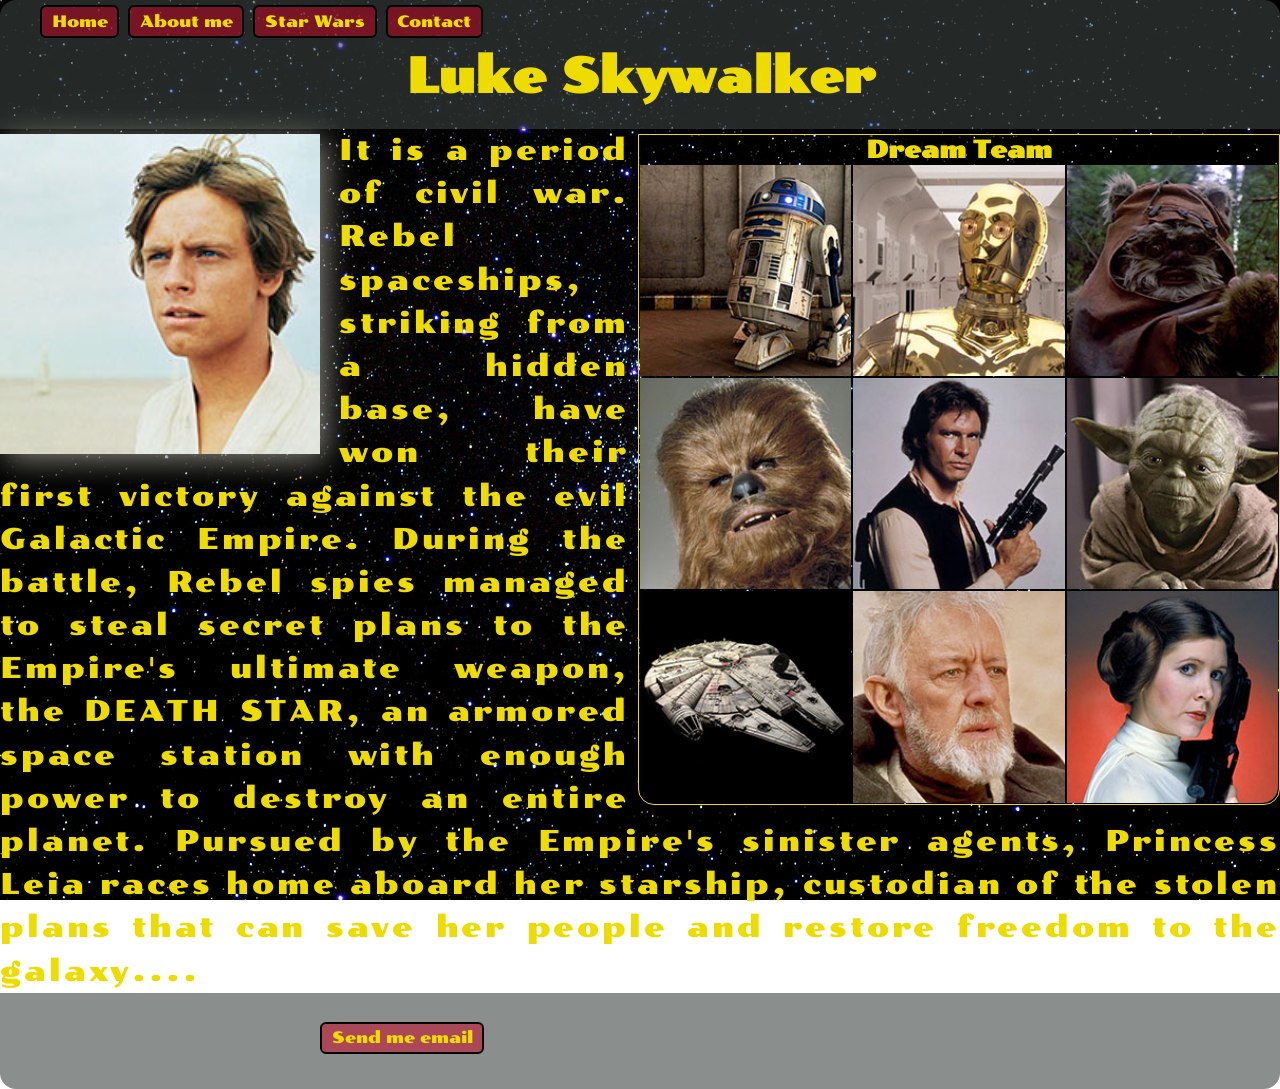
<file: src/index.html>
<!DOCTYPE html>
<html lang="en">
<head>
    <meta charset="UTF-8">
    <meta name="viewport" content="width=device-width, initial-scale=1.0">
    <link rel="stylesheet" href="../css/style.css">
    <link rel="shortcut icon" href="../img/star-wars-icon-png-8.jpg" type="image/x-icon">
    
    <title>StarWars</title>
</head>
<body>
    <header>
        <nav>
            <ul>
                <li class="button">Home</li>
                <li class="button">About me</li>
                <li class="button">Star Wars</li>
                <li class="button">Contact</li>
            </ul>
        </nav>
        <h1>Luke Skywalker</h1>
    </header>
    <main>
        <section class="left">
            <img src="../img/main.jpg" alt="Luke Skywalker">
        </section>
        <section class="right">
            <h2>Dream Team</h2>
            <img src="../img/friend1.jpg" alt="Friend">
            <img src="../img/friend2.jpg" alt="Friend">
            <img src="../img/friend3.jpg" alt="Friend">
            <img src="../img/friend4.jpg" alt="Friend">
            <img src="../img/friend5.jpg" alt="Friend">
            <img src="../img/friend6.jpg" alt="Friend">
            <img class="rounded-bottom-left" src="../img/friend7.jpg" alt="Friend">
            <img src="../img/friend8.jpg" alt="Friend">
            <img class="rounded-bottom-right" src="../img/friend9.jpg" alt="Friend">
        </section>
        <p class="far-galaxy">
            It is a period of civil war.
            Rebel spaceships, striking
            from a hidden base, have won
            their first victory against
            the evil Galactic Empire.

            During the battle, Rebel
            spies managed to steal secret
            plans to the Empire's
            ultimate weapon, the DEATH
            STAR, an armored space
            station with enough power
            to destroy an entire planet.

            Pursued by the Empire's
            sinister agents, Princess
            Leia races home aboard her
            starship, custodian of the
            stolen plans that can save her
            people and restore
            freedom to the galaxy....
        </p>
    </main>
    <footer>
        <div class="button">Send me email</div>
    </footer>

</body>
</html>
</file>
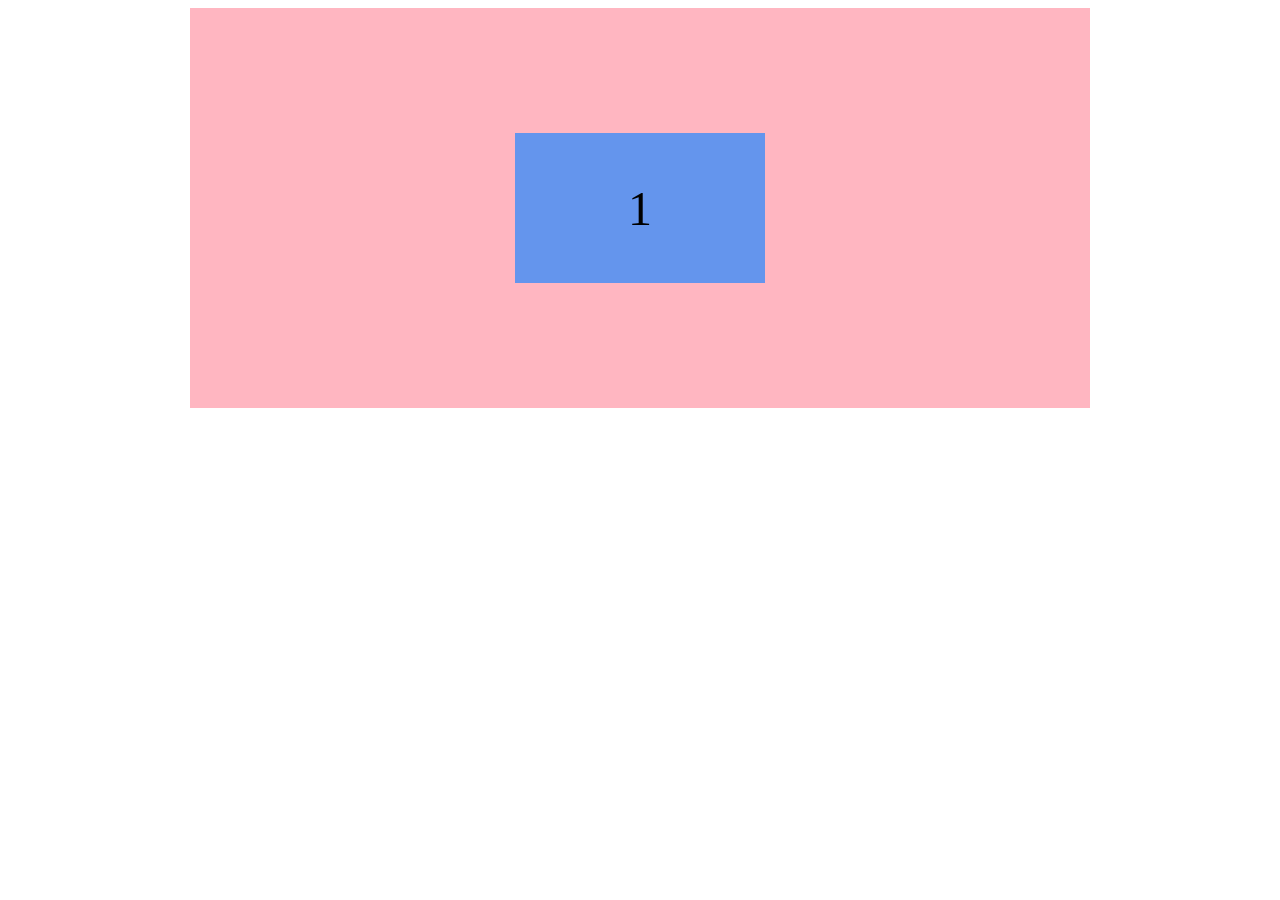
<file: src/Center_Flex.html>
<!DOCTYPE html>
<html lang="en">
<head>
    <meta charset="UTF-8">
    <title>Center</title>
    <link rel="stylesheet" href="../css/Center_Flex.css">
</head>
<body>
    <div class="flex-container">
        <div class="item">1</div>

    </div>
</body>
</html>
</file>
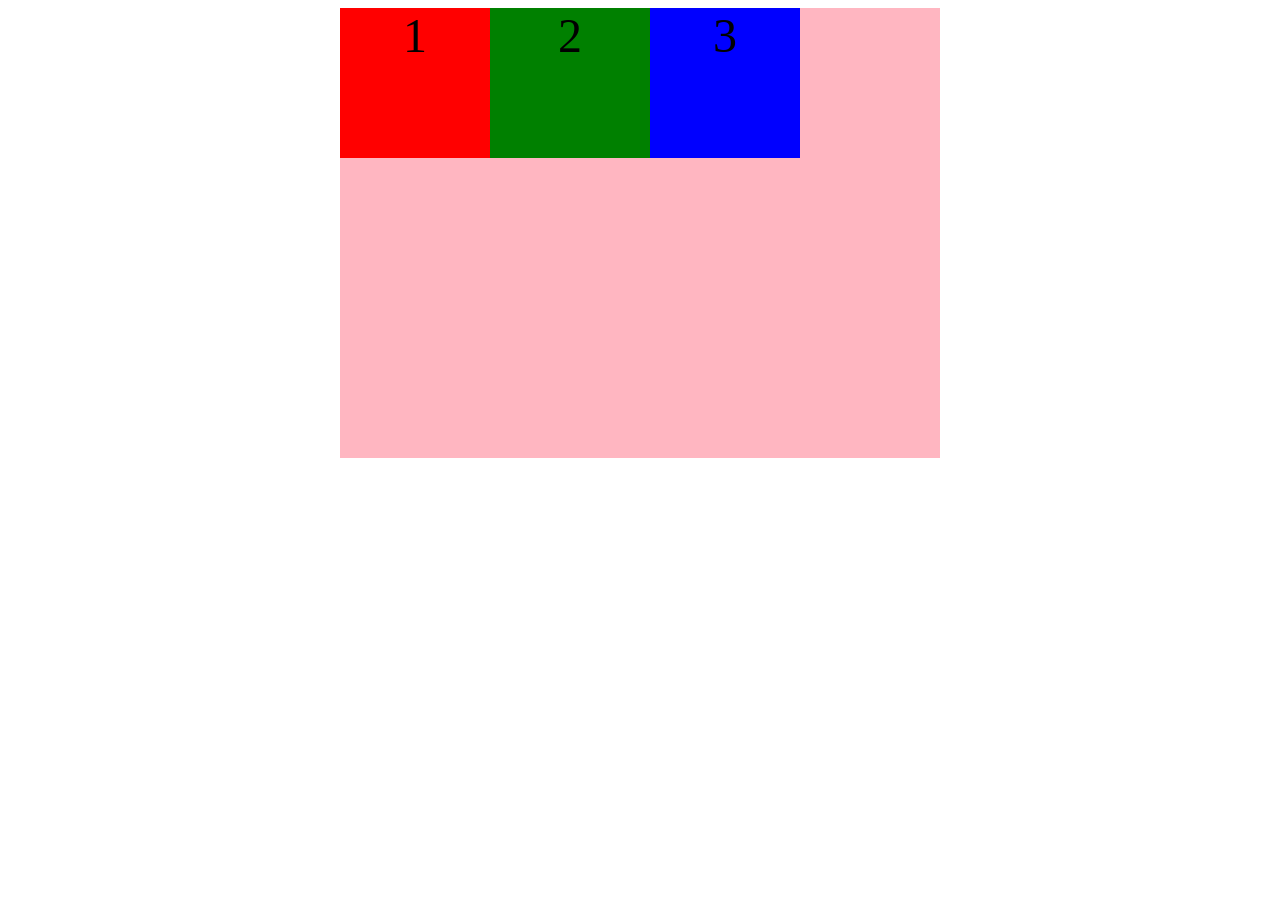
<file: src/flex_size.html>
<!DOCTYPE html>
<html lang="en">
<head>
    <meta charset="UTF-8">
    <meta name="viewport" content="width=device-width, initial-scale=1.0">
    <link rel="stylesheet" href="../css/style_size.css">
    <title>Size</title>
</head>
<body>
    <div class="container">
        <div class="item red">1</div>
        <div class="item green">2</div>
        <div class="item blue">3</div>
    </div>
</body>
</html>
</file>
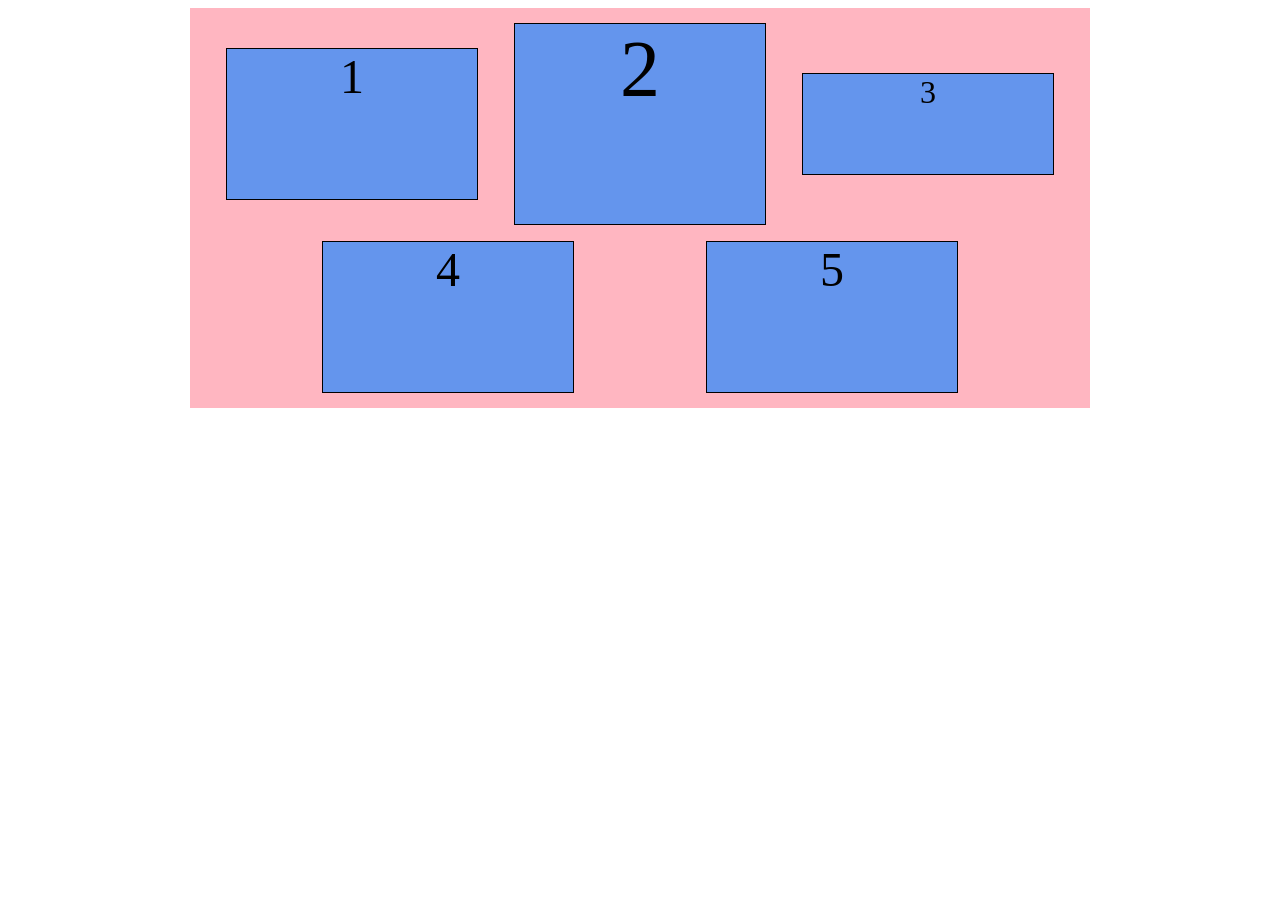
<file: src/index_flex.html>
<!DOCTYPE html>
<html lang="en">
<head>
    <meta charset="UTF-8">
    <meta name="viewport" content="width=device-width, initial-scale=1.0">
    <link rel="stylesheet" href="../css/style_flex.css">
    <title>Flex</title>
</head>
<body>
    <div class="flex-container">
        <div class="item">1</div>
        <div class="item large">2</div>
        <div class="item small">3</div>
        <div class="item">4</div>
        <div class="item">5</div>
    </div>

</body>
</html>
</file>
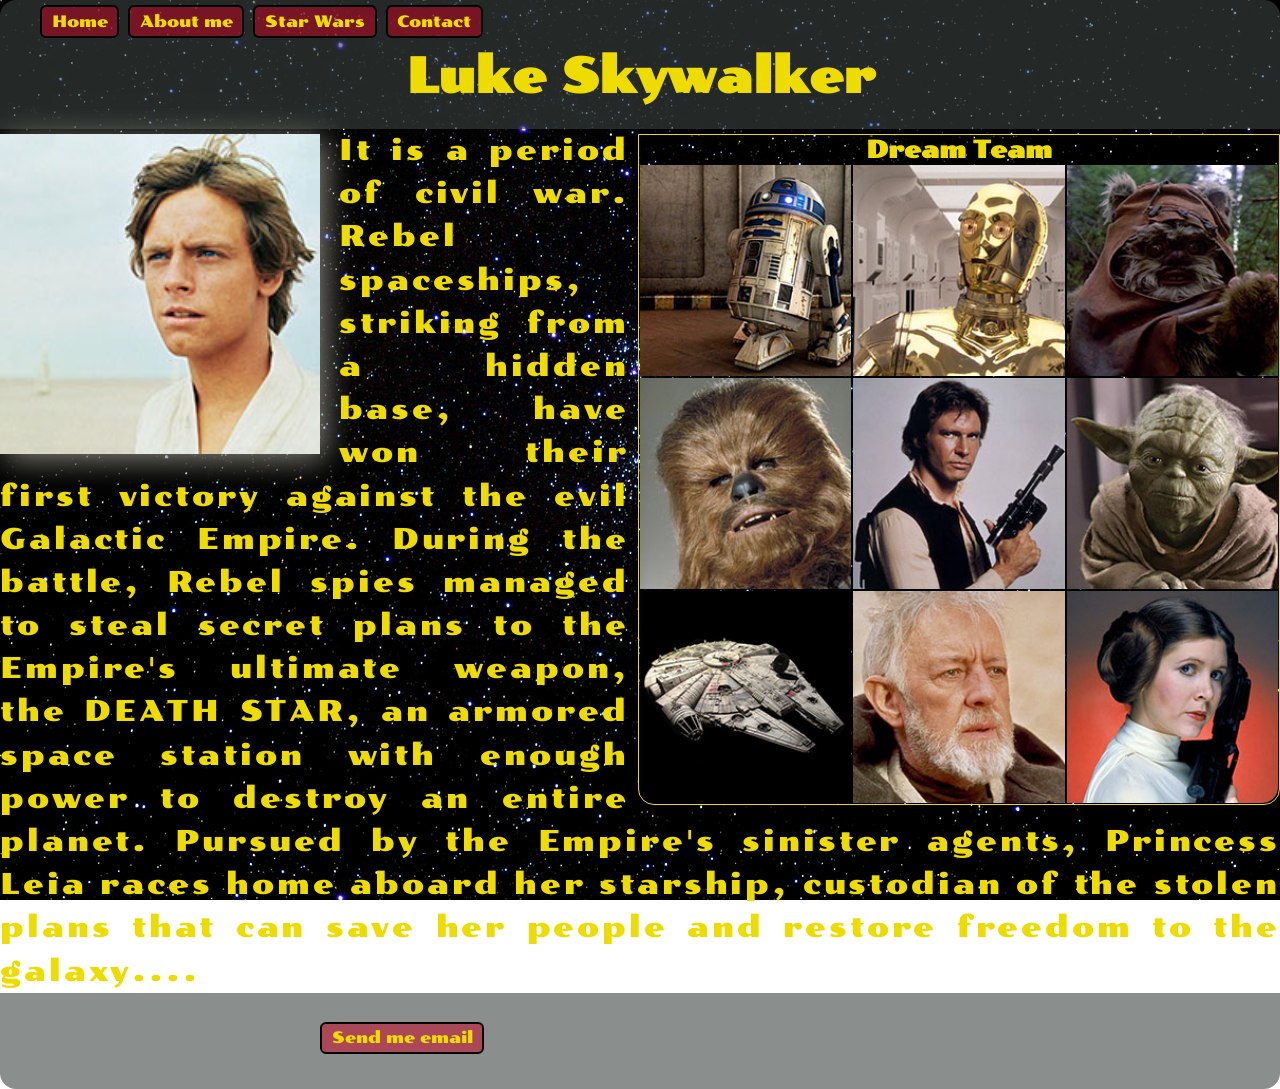
<file: src/index_float.html>
<!DOCTYPE html>
<html lang="en">
<head>
    <meta charset="UTF-8">
    <meta name="viewport" content="width=device-width, initial-scale=1.0">
    <link rel="stylesheet" href="../css/style_float.css">
    <link rel="shortcut icon" href="../img/star-wars-icon-png-8.jpg" type="image/x-icon">
    
    <title>StarWars</title>
</head>
<body>
    <header>
        <nav>
            <ul>
                <li class="button">Home</li>
                <li class="button">About me</li>
                <li class="button">Star Wars</li>
                <li class="button">Contact</li>
            </ul>
        </nav>
        <h1>Luke Skywalker</h1>
    </header>
    <main>
        <section class="left">
            <img src="../img/main.jpg" alt="Luke Skywalker">
        </section>
        <section class="right">
            <h2>Dream Team</h2>
            <img src="../img/friend1.jpg" alt="Friend">
            <img src="../img/friend2.jpg" alt="Friend">
            <img src="../img/friend3.jpg" alt="Friend">
            <img src="../img/friend4.jpg" alt="Friend">
            <img src="../img/friend5.jpg" alt="Friend">
            <img src="../img/friend6.jpg" alt="Friend">
            <img class="rounded-bottom-left" src="../img/friend7.jpg" alt="Friend">
            <img src="../img/friend8.jpg" alt="Friend">
            <img class="rounded-bottom-right" src="../img/friend9.jpg" alt="Friend">
        </section>
        <p class="far-galaxy">
            It is a period of civil war.
            Rebel spaceships, striking
            from a hidden base, have won
            their first victory against
            the evil Galactic Empire.

            During the battle, Rebel
            spies managed to steal secret
            plans to the Empire's
            ultimate weapon, the DEATH
            STAR, an armored space
            station with enough power
            to destroy an entire planet.

            Pursued by the Empire's
            sinister agents, Princess
            Leia races home aboard her
            starship, custodian of the
            stolen plans that can save her
            people and restore
            freedom to the galaxy....
        </p>
    </main>
    <footer>
        <div class="button">Send me email</div>
    </footer>

</body>
</html>
</file>
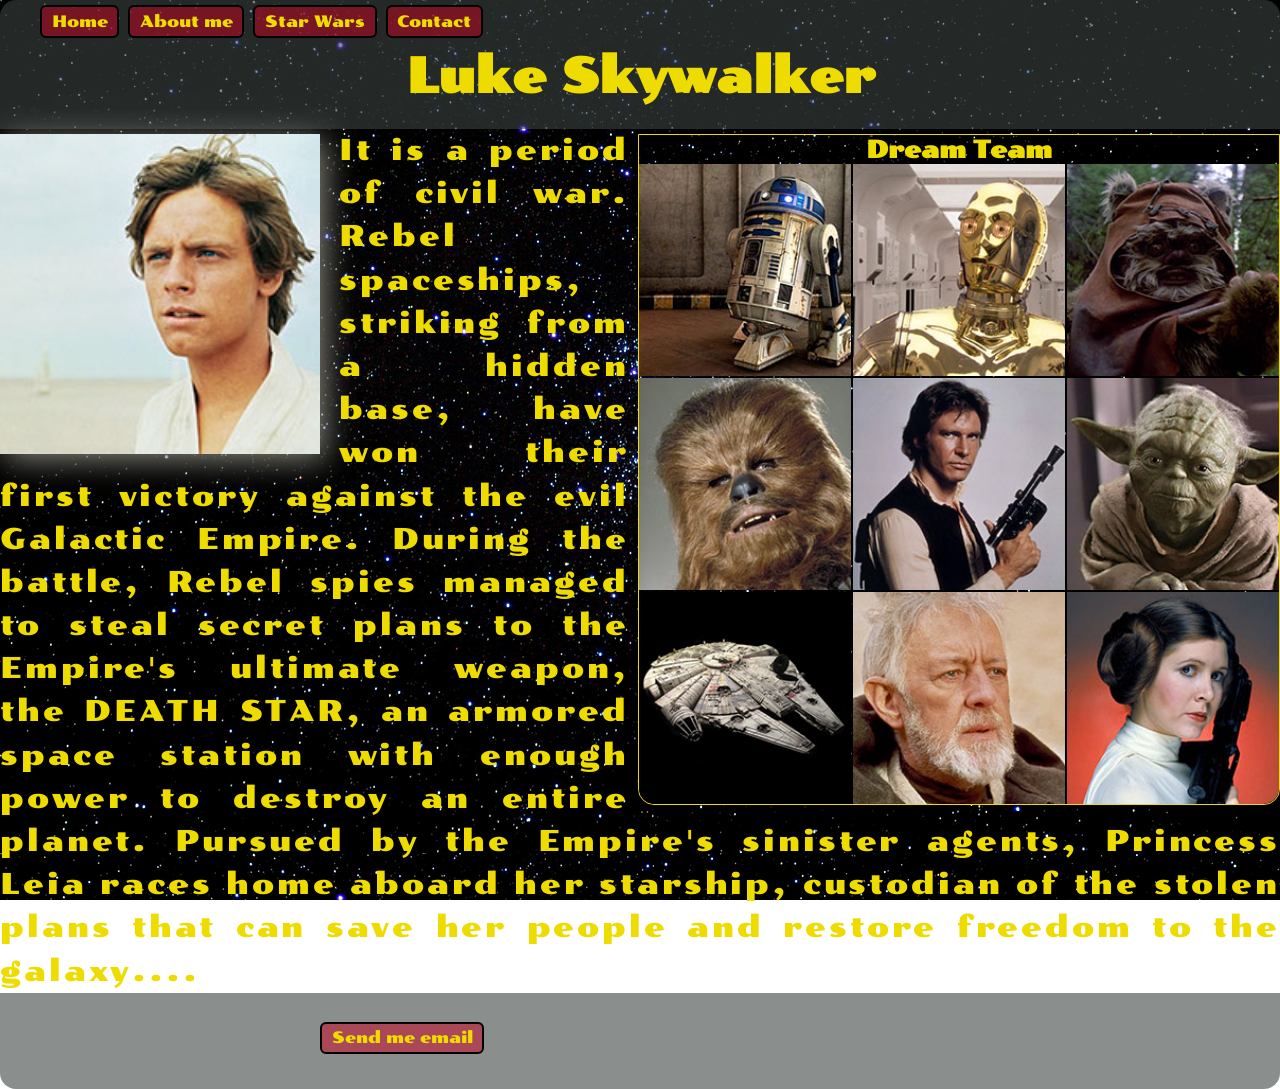
<file: src/SW_flex_HW11.html>
<!DOCTYPE html>
<html lang="en">
<head>
    <meta charset="UTF-8">
    <meta name="viewport" content="width=device-width, initial-scale=1.0">
    <link rel="stylesheet" href="../css/SW_style_flex_HW11.css">
    <link rel="shortcut icon" href="../img/star-wars-icon-png-8.jpg" type="image/x-icon">

    <title>StarWars</title>
</head>
<body>
<header>
    <nav>
        <ul>
            <li class="button">Home</li>
            <li class="button">About me</li>
            <li class="button">Star Wars</li>
            <li class="button">Contact</li>
        </ul>
    </nav>
    <h1>Luke Skywalker</h1>
</header>
<main>
    <section class="left">
        <img src="../img/main.jpg" alt="Luke Skywalker">
    </section>
    <section class="right">
        <h2>Dream Team</h2>
        <div class="friends">
            <img src="../img/friend1.jpg" alt="Friend">
            <img src="../img/friend2.jpg" alt="Friend">
            <img src="../img/friend3.jpg" alt="Friend">
            <img src="../img/friend4.jpg" alt="Friend">
            <img src="../img/friend5.jpg" alt="Friend">
            <img src="../img/friend6.jpg" alt="Friend">
            <img class="rounded-bottom-left" src="../img/friend7.jpg" alt="Friend">
            <img src="../img/friend8.jpg" alt="Friend">
            <img class="rounded-bottom-right" src="../img/friend9.jpg" alt="Friend">
        </div>

    </section>
    <p class="far-galaxy">
        It is a period of civil war.
        Rebel spaceships, striking
        from a hidden base, have won
        their first victory against
        the evil Galactic Empire.

        During the battle, Rebel
        spies managed to steal secret
        plans to the Empire's
        ultimate weapon, the DEATH
        STAR, an armored space
        station with enough power
        to destroy an entire planet.

        Pursued by the Empire's
        sinister agents, Princess
        Leia races home aboard her
        starship, custodian of the
        stolen plans that can save her
        people and restore
        freedom to the galaxy....
    </p>
</main>
<footer>
    <div class="button">Send me email</div>
</footer>

</body>
</html>
</file>
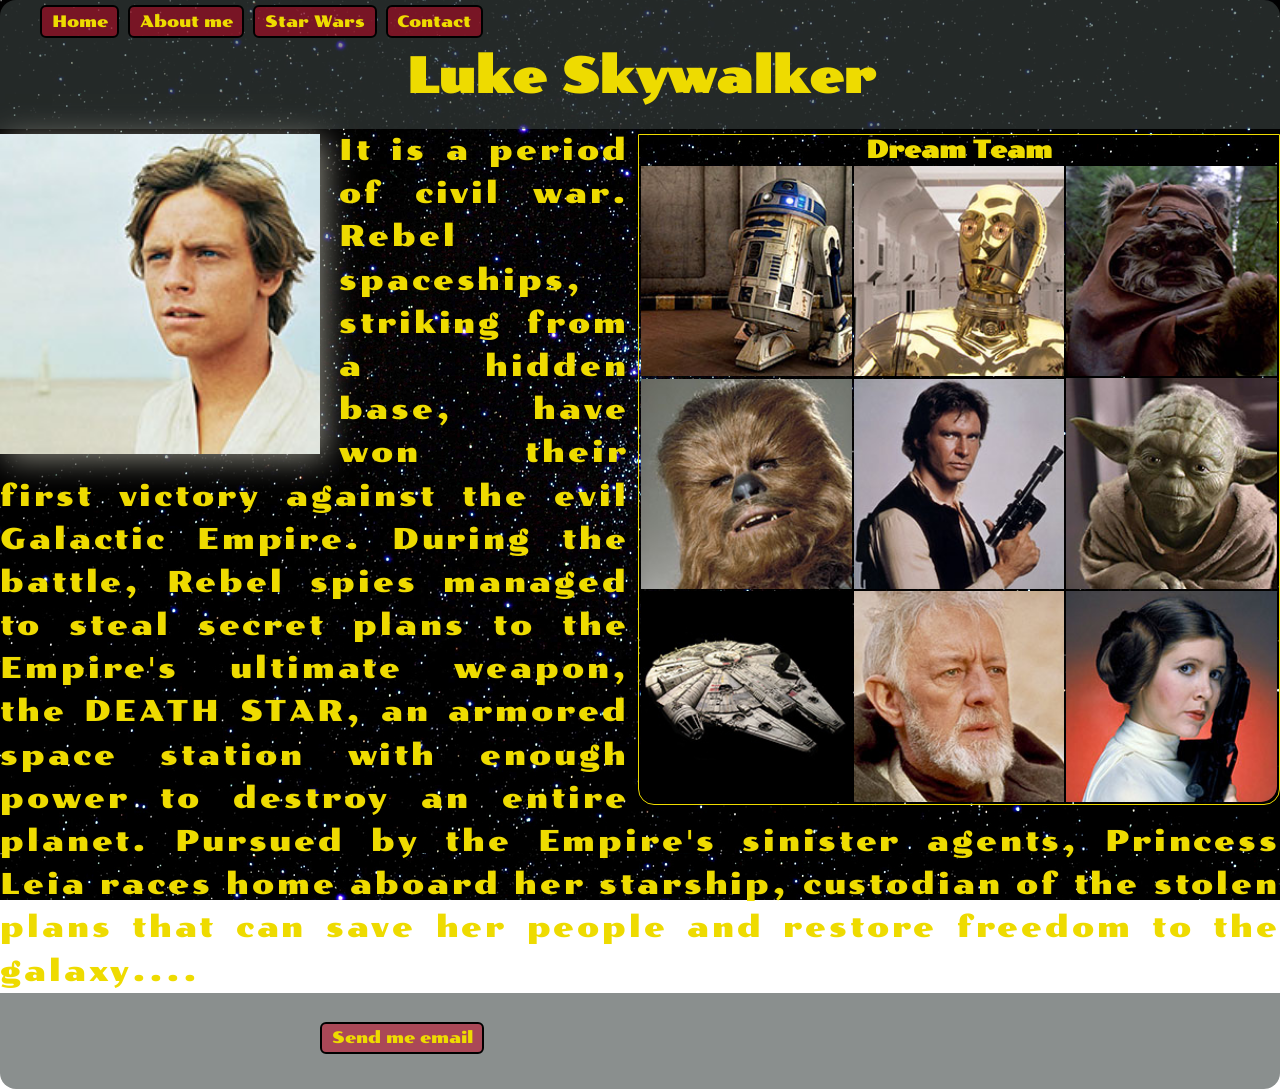
<file: src/SW_table_HW11.html>
<!DOCTYPE html>
<html lang="en">
<head>
    <meta charset="UTF-8">
    <meta name="viewport" content="width=device-width, initial-scale=1.0">
    <link rel="stylesheet" href="../css/SW_style_table_HW11.css">
    <link rel="shortcut icon" href="../img/star-wars-icon-png-8.jpg" type="image/x-icon">

    <title>StarWars</title>
</head>
<body>
<header>
    <nav>
        <ul>
            <li class="button">Home</li>
            <li class="button">About me</li>
            <li class="button">Star Wars</li>
            <li class="button">Contact</li>
        </ul>
    </nav>
    <h1>Luke Skywalker</h1>
</header>
<main>
    <section class="left">
        <img src="../img/main.jpg" alt="Luke Skywalker">
    </section>
    <section class="right">
        <h2>Dream Team</h2>
        <table class="friends">
            <tr>
                <td><img src="../img/friend1.jpg" alt="Friend"></td>
                <td><img src="../img/friend2.jpg" alt="Friend"></td>
                <td><img src="../img/friend3.jpg" alt="Friend"></td>
            </tr>
            <tr>
                <td><img src="../img/friend4.jpg" alt="Friend"></td>
                <td><img src="../img/friend5.jpg" alt="Friend"></td>
                <td><img src="../img/friend6.jpg" alt="Friend"></td>
            </tr>
            <tr>
                <td><img class="rounded-bottom-left" src="../img/friend7.jpg" alt="Friend"></td>
                <td><img src="../img/friend8.jpg" alt="Friend"></td>
                <td><img class="rounded-bottom-right" src="../img/friend9.jpg" alt="Friend"></td>
            </tr>
        </table>

<!--        <img src="../img/friend1.jpg" alt="Friend">-->
<!--        <img src="../img/friend2.jpg" alt="Friend">-->
<!--        <img src="../img/friend3.jpg" alt="Friend">-->
<!--        <img src="../img/friend4.jpg" alt="Friend">-->
<!--        <img src="../img/friend5.jpg" alt="Friend">-->
<!--        <img src="../img/friend6.jpg" alt="Friend">-->
<!--        <img class="rounded-bottom-left" src="../img/friend7.jpg" alt="Friend">-->
<!--        <img src="../img/friend8.jpg" alt="Friend">-->
<!--        <img class="rounded-bottom-right" src="../img/friend9.jpg" alt="Friend">-->
    </section>
    <p class="far-galaxy">
        It is a period of civil war.
        Rebel spaceships, striking
        from a hidden base, have won
        their first victory against
        the evil Galactic Empire.

        During the battle, Rebel
        spies managed to steal secret
        plans to the Empire's
        ultimate weapon, the DEATH
        STAR, an armored space
        station with enough power
        to destroy an entire planet.

        Pursued by the Empire's
        sinister agents, Princess
        Leia races home aboard her
        starship, custodian of the
        stolen plans that can save her
        people and restore
        freedom to the galaxy....
    </p>
</main>
<footer>
    <div class="button">Send me email</div>
</footer>

</body>
</html>
</file>
<file: css/style.css>
@import url('https://fonts.googleapis.com/css2?family=Poller+One&display=swap');

* {
    margin: 0;
}

body {
    font-family: 'Poller One', cursive;
    background-image: url(../img/sky.jpg);
    color: #eedb00;
    background-attachment: fixed;
}

header, footer {
    background-color: rgba(60, 69, 67, 0.6);
}

header {
    border-radius: 16px 16px 0 0;
}

h1 {
    text-align: center;
    font-size: 3em;
    padding-top: 1em;
    padding-bottom: 0.5em;
}

nav {
    position: fixed;
    top: 5px;
    left: 40px;
}

nav ul {
    list-style-type: none;
    padding: 0;
}

nav ul li {
    display: inline-block;
    border: 2px solid black;
    background-color: rgba(204, 3, 35, 0.5);
    cursor: pointer;
    font-size: 1em;
    padding: 0.3em 0.6em;
    margin-right: 4px;
    border-radius: 6px;
}

.left {
    float: left;
    width: 25%;
    margin: 0.3rem 1.2rem 0 0;
}
.left img {
    width: 100%;
    box-shadow: 5px 5px 30px #8a897e;
}

.right {
    float: right;
    border: 1px solid #eedb00;
    border-radius: 0 0 16px 16px;
    width: 50%;
    margin: 0.3rem 0 0 0.6rem;
}

.right h2 {
    text-align: center;
}

.right img {
    float: left;
    width: 33%;
    margin: calc(1% / 6);
}

.rounded-bottom-left {
    border-bottom-left-radius: 16px;
}
.rounded-bottom-right {
    border-bottom-right-radius: 16px;
}


.far-galaxy {
    font-size: 1.8em;
    letter-spacing: 0.1em;
    line-height: 1.5em;
    text-align: justify;
}

footer {
    clear: both;
    height: 6em;
    border-radius: 0 0 16px 16px;
    position: relative;
}

footer .button {
    position: absolute;
    left: 25%;
    top: 30%;
}

.button {
    display: inline-block;
    border: 2px solid black;
    background-color: rgba(204, 3, 35, 0.5);
    cursor: pointer;
    font-size: 1em;
    padding: 0.3em 0.6em;
    border-radius: 6px;
}
</file>
<file: css/Center_Flex.css>
.flex-container {
    width: 900px;
    height: 400px;
    background-color: lightpink;
    margin: 0 auto;
    display: flex;
    justify-content: center;
    align-items: center;
}

.item {
    width: 250px;
    height: 150px;
    background-color: cornflowerblue;
    font-size: 3em;
    display: flex;
    justify-content: center;
    align-items: center;
}
</file>
<file: css/style_size.css>
.container {
    width: 600px;
    height: 450px;
    background-color: lightpink;
    margin: 0 auto;
    display: flex;
}

.item {
    height: 150px;
    width: 150px;
    /*flex-basis: 170px;*/
    max-width: 160px; /*перекрывает flex-basis так как это максимум*/
    font-size: 3em;
    text-align: center;
    flex-shrink: 0; /*если объекты больше, то они выходят за рамки при значении 0*/
    /*flex-grow: 1;   !*растягивает объекты до краев даже если они меньше при значении 1*!*/

}

.red {
    background-color: red;
    /*flex-grow: 1;*/
}

.green {
    background-color: green;
    /*flex-grow: 2;*/
    flex-basis: 200px;  /*приоритет вместо width*/
}

.blue {
    background-color: blue;
    /*flex-grow: 3;*/
}
</file>
<file: css/style_flex.css>
.flex-container {
    width: 900px;
    height: 400px;
    background-color: lightpink;
    margin: 0 auto;
    display: flex;
    flex-wrap: wrap;
    /*flex-direction: row-reverse;*/
    justify-content: space-evenly;
    align-content: space-evenly;
    align-items: center;
}

.item {
    width: 250px;
    height: 150px;
    background-color: cornflowerblue;
    font-size: 3em;
    text-align: center;
    border: 1px solid black;
}

.item.large {
    height: 200px;
    font-size: 5em;
}

.item.small {
    font-size: 2em;
    height: 100px;
}
</file>
<file: css/style_float.css>
@import url('https://fonts.googleapis.com/css2?family=Poller+One&display=swap');

* {
    margin: 0;
}

body {
    font-family: 'Poller One', cursive;
    background-image: url(../img/sky.jpg);
    color: #eedb00;
    background-attachment: fixed;
}

header, footer {
    background-color: rgba(60, 69, 67, 0.6);
}

header {
    border-radius: 16px 16px 0 0;
}

h1 {
    text-align: center;
    font-size: 3em;
    padding-top: 1em;
    padding-bottom: 0.5em;
}

nav {
    position: fixed;
    top: 5px;
    left: 40px;
}

nav ul {
    list-style-type: none;
    padding: 0;
}

nav ul li {
    display: inline-block;
    border: 2px solid black;
    background-color: rgba(204, 3, 35, 0.5);
    cursor: pointer;
    font-size: 1em;
    padding: 0.3em 0.6em;
    margin-right: 4px;
    border-radius: 6px;
}

.left {
    float: left;
    width: 25%;
    margin: 0.3rem 1.2rem 0 0;
}
.left img {
    width: 100%;
    box-shadow: 5px 5px 30px #8a897e;
}

.right {
    float: right;
    border: 1px solid #eedb00;
    border-radius: 0 0 16px 16px;
    width: 50%;
    margin: 0.3rem 0 0 0.6rem;
}

.right h2 {
    text-align: center;
}

.right img {
    float: left;
    width: 33%;
    margin: calc(1% / 6);
}

.rounded-bottom-left {
    border-bottom-left-radius: 16px;
}
.rounded-bottom-right {
    border-bottom-right-radius: 16px;
}


.far-galaxy {
    font-size: 1.8em;
    letter-spacing: 0.1em;
    line-height: 1.5em;
    text-align: justify;
}

footer {
    clear: both;
    height: 6em;
    border-radius: 0 0 16px 16px;
    position: relative;
}

footer .button {
    position: absolute;
    left: 25%;
    top: 30%;
}

.button {
    display: inline-block;
    border: 2px solid black;
    background-color: rgba(204, 3, 35, 0.5);
    cursor: pointer;
    font-size: 1em;
    padding: 0.3em 0.6em;
    border-radius: 6px;
}
</file>
<file: css/SW_style_flex_HW11.css>
@import url('https://fonts.googleapis.com/css2?family=Poller+One&display=swap');

* {
    margin: 0;
}

body {
    font-family: 'Poller One', cursive;
    background-image: url(../img/sky.jpg);
    color: #eedb00;
    background-attachment: fixed;
}

header, footer {
    background-color: rgba(60, 69, 67, 0.6);
}

header {
    border-radius: 16px 16px 0 0;
}

h1 {
    text-align: center;
    font-size: 3em;
    padding-top: 1em;
    padding-bottom: 0.5em;
}

nav {
    position: fixed;
    top: 5px;
    left: 40px;
}

nav ul {
    list-style-type: none;
    padding: 0;
}

nav ul li {
    display: inline-block;
    border: 2px solid black;
    background-color: rgba(204, 3, 35, 0.5);
    cursor: pointer;
    font-size: 1em;
    padding: 0.3em 0.6em;
    margin-right: 4px;
    border-radius: 6px;
}

.left {
    float: left;
    width: 25%;
    margin: 0.3rem 1.2rem 0 0;
}
.left img {
    width: 100%;
    box-shadow: 5px 5px 30px #8a897e;
}

.right {
    float: right;
    border: 1px solid #eedb00;
    border-radius: 0 0 16px 16px;
    width: 50%;
    margin: 0.3rem 0 0 0.6rem;
}

.right h2 {
    text-align: center;
}

.friends {
    display: flex;
    flex-wrap: wrap;
    gap: 2px;
}

.friends img {
    display: block;
    box-sizing: border-box;
    width: calc((100% - 4px) / 3);
}

.rounded-bottom-left {
    border-bottom-left-radius: 16px;
}
.rounded-bottom-right {
    border-bottom-right-radius: 16px;
}


.far-galaxy {
    font-size: 1.8em;
    letter-spacing: 0.1em;
    line-height: 1.5em;
    text-align: justify;
}

footer {
    clear: both;
    height: 6em;
    border-radius: 0 0 16px 16px;
    position: relative;
}

footer .button {
    position: absolute;
    left: 25%;
    top: 30%;
}

.button {
    display: inline-block;
    border: 2px solid black;
    background-color: rgba(204, 3, 35, 0.5);
    cursor: pointer;
    font-size: 1em;
    padding: 0.3em 0.6em;
    border-radius: 6px;
}
</file>
<file: css/SW_style_table_HW11.css>
@import url('https://fonts.googleapis.com/css2?family=Poller+One&display=swap');

* {
    margin: 0;
}

body {
    font-family: 'Poller One', cursive;
    background-image: url(../img/sky.jpg);
    color: #eedb00;
    background-attachment: fixed;
}

header, footer {
    background-color: rgba(60, 69, 67, 0.6);
}

header {
    border-radius: 16px 16px 0 0;
}

h1 {
    text-align: center;
    font-size: 3em;
    padding-top: 1em;
    padding-bottom: 0.5em;
}

nav {
    position: fixed;
    top: 5px;
    left: 40px;
}

nav ul {
    list-style-type: none;
    padding: 0;
}

nav ul li {
    display: inline-block;
    border: 2px solid black;
    background-color: rgba(204, 3, 35, 0.5);
    cursor: pointer;
    font-size: 1em;
    padding: 0.3em 0.6em;
    margin-right: 4px;
    border-radius: 6px;
}

.left {
    float: left;
    width: 25%;
    margin: 0.3rem 1.2rem 0 0;
}
.left img {
    width: 100%;
    box-shadow: 5px 5px 30px #8a897e;
}

.right {
    float: right;
    border: 1px solid #eedb00;
    border-radius: 0 0 16px 16px;
    width: 50%;
    margin: 0.3rem 0 0 0.6rem;
}

.right h2 {
    text-align: center;
}

.friends {
    width: 100%;
    margin: 0;
}

.friends img {
    width: 100%;
    display: block;
}
.friends td {
    padding: 0;
}

.rounded-bottom-left {
    border-bottom-left-radius: 16px;
}
.rounded-bottom-right {
    border-bottom-right-radius: 16px;
}


.far-galaxy {
    font-size: 1.8em;
    letter-spacing: 0.1em;
    line-height: 1.5em;
    text-align: justify;
}

footer {
    clear: both;
    height: 6em;
    border-radius: 0 0 16px 16px;
    position: relative;
}

footer .button {
    position: absolute;
    left: 25%;
    top: 30%;
}

.button {
    display: inline-block;
    border: 2px solid black;
    background-color: rgba(204, 3, 35, 0.5);
    cursor: pointer;
    font-size: 1em;
    padding: 0.3em 0.6em;
    border-radius: 6px;
}
</file>
